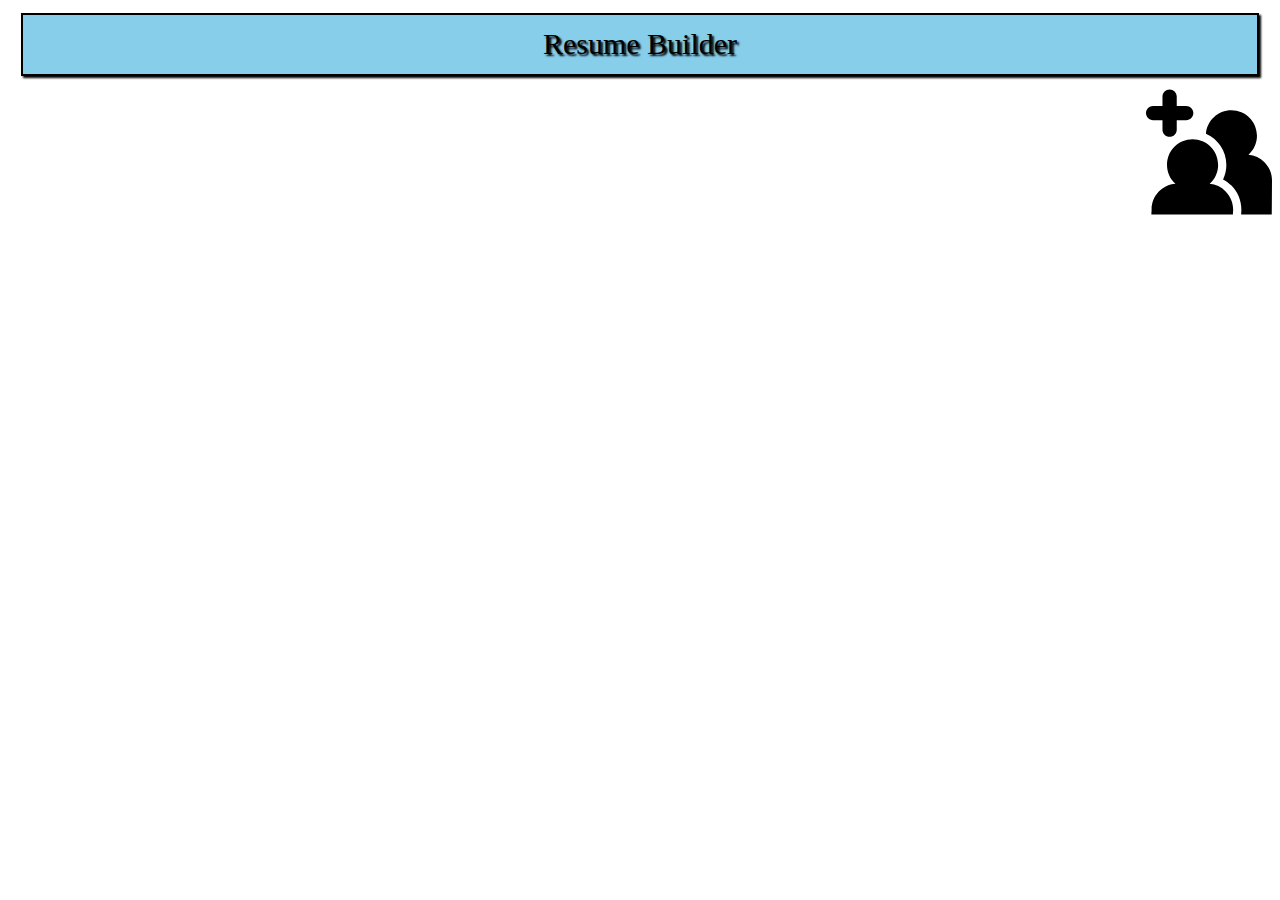
<file: index.html>
<!DOCTYPE html>
<html lang="en" dir="ltr">
  <head>
    <meta charset="utf-8">
    <title>Resume</title>
    <link rel="apple-touch-icon" sizes="57x57" href="./icons/apple-icon-57x57.png">
<link rel="apple-touch-icon" sizes="60x60" href="./icons/apple-icon-60x60.png">
<link rel="apple-touch-icon" sizes="72x72" href="./icons/apple-icon-72x72.png">
<link rel="apple-touch-icon" sizes="76x76" href="./icons/apple-icon-76x76.png">
<link rel="apple-touch-icon" sizes="114x114" href="./icons/apple-icon-114x114.png">
<link rel="apple-touch-icon" sizes="120x120" href="./icons/apple-icon-120x120.png">
<link rel="apple-touch-icon" sizes="144x144" href="./icons/apple-icon-144x144.png">
<link rel="apple-touch-icon" sizes="152x152" href="./icons/apple-icon-152x152.png">
<link rel="apple-touch-icon" sizes="180x180" href="./icons/apple-icon-180x180.png">
<link rel="icon" type="image/png" sizes="192x192"  href="./icons/android-icon-192x192.png">
<link rel="icon" type="image/png" sizes="32x32" href="./icons/favicon-32x32.png">
<link rel="icon" type="image/png" sizes="96x96" href="./icons/favicon-96x96.png">
<link rel="icon" type="image/png" sizes="16x16" href="./icons/favicon-16x16.png">
<link rel="manifest" href="./icons/manifest.json">
<meta name="msapplication-TileColor" content="#ffffff">
<meta name="msapplication-TileImage" content="./icons/ms-icon-144x144.png">
<meta name="theme-color" content="#ffffff">
    <meta name="viewport" content="width=device-width,initial-scale=1.0">
    <style>
      header{
        background-color: skyblue;
        padding: 1%;
        margin: 1%;
        border: 2px solid black;
        text-align: center;
        text-shadow: 2px 2px 2px black;
        font-size: 30px;
        box-shadow: 2px 2px 2px black;
      }
      a img{
        width: 10%;
        display:block;
        margin-left:auto;
      }
      .child img{
        width: 70%;
        display: block;
        margin-left: auto;
        margin-right: auto;
      }
      .child{
        border: 2px solid #ddd;
        width: 20%;
        padding: 1%;
        margin: 1%;
        text-align: center;
        border-radius: 10%;
      }
      .parent{
        display: flex;
        flex-direction: row;
      }
      h2,a{
        font-size: 25px;
        color: black;
        word-wrap: break-word;
      }
      @media only screen and (min-width: 320px) and (max-width:480px) {

        header{
          background-color: skyblue;
          padding: 1%;
          margin: 1%;
          border: 2px solid black;
          text-align: center;
          text-shadow: 2px 2px 2px black;
          font-size: 30px;
          box-shadow: 2px 2px 2px black;
        }
        a img{
          width: 10%;
          height: 10%;
          display:block;
          margin-left:auto;
          margin-right: auto;
        }
        .child img{
          width: 70%;
          display: block;
          margin-left: auto;
          margin-right: auto;
        }
        .child{
          border: 2px solid #ddd;
          width: 90%;
          padding: 1%;
          background-color: skyblue;
          margin: 1%;
          text-align: center;
          border-radius: 10%;
        }
        .parent{
          display: flex;
          flex-direction: column;
        }
        h2,a{
          font-size: 25px;
          color: black;
        }
      }
      @media only screen and (min-width: 481px) and (max-width:769px) {

        header{
          background-color: skyblue;
          padding: 1%;
          margin: 1%;
          border: 2px solid black;
          text-align: center;
          text-shadow: 2px 2px 2px black;
          font-size: 30px;
          box-shadow: 2px 2px 2px black;
        }
        a img{
          width: 5%;
          height: 10%;
          display:block;
          margin-left:auto;
          margin-right: auto;
        }
        .child img{
          width: 70%;
          display: block;
          margin-left: auto;
          margin-right: auto;
        }
        .child{
          border: 2px solid #ddd;
          width: 25%;
          padding: 1%;
          background-color: skyblue;
          margin: 1%;
          text-align: center;
          border-radius: 10%;
        }
        .parent{
          display: flex;
          flex-wrap: wrap;
        }
        h2,a{
          font-size: 25px;
          color: black;
        }
      }


    </style>
  </head>
  <body>
    <header>
      Resume Builder
    </header>
    <a href="create.html"><img src="add.svg" alt="Display Picture"></a>
    <div class="parent">

    </div>
    <script type="text/javascript" src="get.js">

    </script>

  </body>
</html>
<script>
if('serviceWorker' in navigator){
  navigator.serviceWorker.register('/sw.js',{scope:'/'})
  .then(function(reg) {
    console.log("Registration Successfull"+reg.scope);
  }).catch(function(error){
    console.log("Registration failed"+error);
  });
}

</script>
</file>
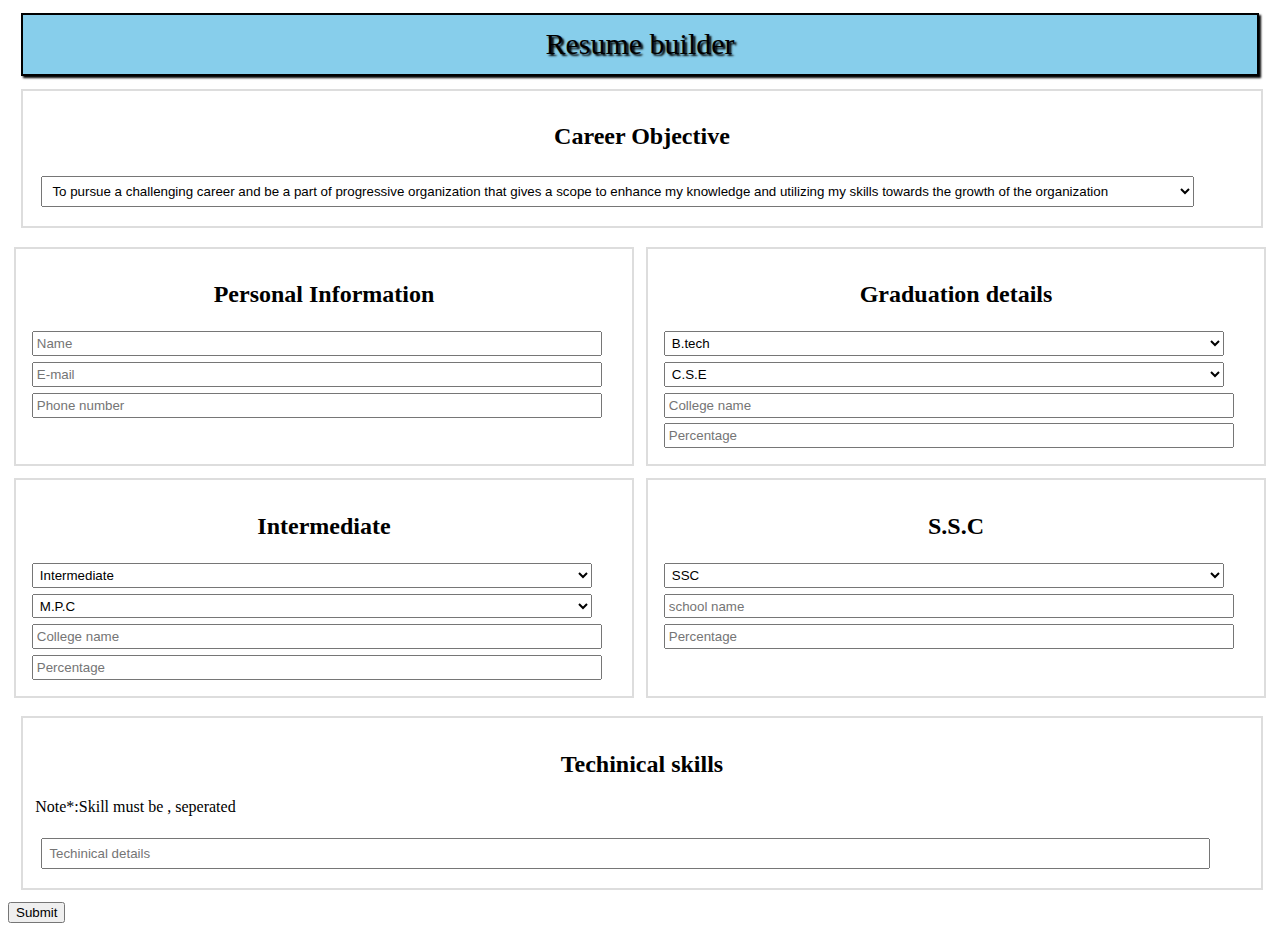
<file: create.html>
<!DOCTYPE html>
<html lang="en" dir="ltr">
  <head>
    <meta charset="utf-8">
    <title>Resume Builder</title>
    <meta name="viewport" content="width=device-width,initial-scale=1.0">
    <link rel="stylesheet" href="create.css">
  </head>
  <body>
    <header>
      Resume builder
    </header>
    <article>
      <form>
        <section>
          <h2>Career Objective</h2>
          <select id="career">
            <option select = "selected" disabled>select your careerobjective</option>
            <option>To pursue a challenging career and be a part of progressive organization that gives a scope to enhance my knowledge and utilizing my skills towards the growth of the organization</option>
            <option>To be a part of an organization where I can fully utilize my skills and make a significant contribution to the success of the employer and at the same time my individual growth.</option>
            <option>To have a growth oriented and challenging career, where I can contribute my knowledge and skills to the organization and enhance my experience through continuous learning and teamwork.</option>
            <option>To obtain a job as Mechanical Engineer in a challenging work environment and utilize my problem solving skills</option>

          </select>
        </section>
        <div class="parent">

          <section>
            <h2>Personal Information</h2>
            <input type="text" id="name" placeholder="Name" required><br>
            <input type="email" id="email" placeholder="E-mail" requied><br>
            <input type="number" id="number" placeholder="Phone number" required>
          </section>

          <section>
            <h2>Graduation details</h2>

            <select id="group1">
              <option select="selected" disabled>Select Your graduation type</option>
              <option>B.tech</option>
              <option>B.E</option>
              <option>B.SC</option>
            </select><br>

            <select id="branch1">
              <option select="selected" disabled>Select your branch</option>
              <option>C.S.E</option>
              <option>E.E.E</option>
              <option>MECH</option>
            </select><br>

            <input type="text" id="college1" placeholder="College name" required><br>
              <input type="number" id="marks1" placeholder="Percentage" required>
          </section>
        </div>
        <div class="parent">

          <section>
              <h2>Intermediate</h2>
            <select id="group2">
              <option select="selected" disabled>Select Your degree</option>
              <option>Intermediate</option>
              <option>Dipolama</option>
            </select><br>

            <select id="branch2">
              <option select="selected" disabled>Select your branch</option>
              <option>M.P.C</option>
              <option>Bi.P.C</option>
              <option>H.E.C</option>
              <option>M.E.C</option>
              <option>C.E.C</option>
            </select><br>
            <input type="text" id="college2" placeholder="College name" required><br>
              <input type="number" id="marks2" placeholder="Percentage" required>

          </section>

          <section>
              <h2>S.S.C</h2>
            <select id="group3">
              <option select="selected" disabled>Select Your board</option>
              <option>SSC</option>
              <option>CBSE</option>
            </select><br>


            <input type="text" id="college3" placeholder="school name" required><br>
              <input type="number" id="marks3" placeholder="Percentage" required>
          </section>

        </div>
        <section>
          <h2>Techinical skills</h2>
          <p>Note*:Skill must be , seperated</p>
          <input type="text" id="tech" placeholder="Techinical details" required>
        </section>

      </form>
    </article>

      <button type="button" onclick="addData()">Submit</button>


    <script type="text/javascript" src="main.js">

    </script>

  </body>
</html>
<script>
if('serviceWorker' in navigator){
  navigator.serviceWorker.register('/sw.js',{scope:'/'})
  .then(function(reg) {
    console.log("Registration Successfull"+reg.scope);
  }).catch(function(error){
    console.log("Registration failed"+error);
  });
}

</script>
</file>
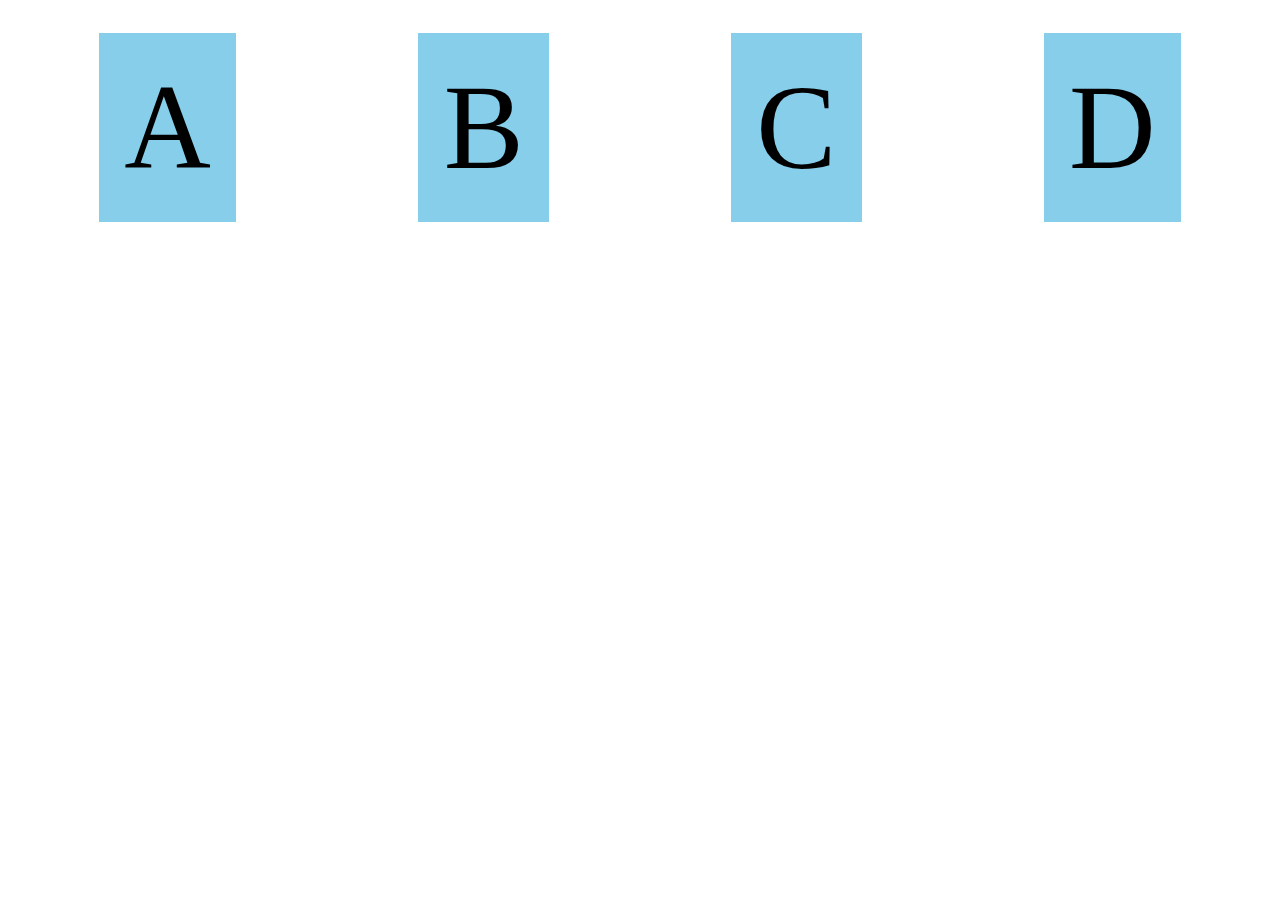
<file: flex.html>
<!DOCTYPE html>
<html lang="en" dir="ltr">
  <head>
    <meta charset="utf-8">
    <title>Flexbox</title>
    <meta name="viewport" content="width=device-width,initial-scale=1.0">
    <style>
      .flex div{
        background-color:skyblue;
        padding:2%;
        margin:2%;
        font-size:120px;
      }
      .flex{
        display:flex;
        flex-direction:row;
        justify-content:space-around;
        flex-wrap: wrap;
      }

    </style>
  </head>
  <body>
    <div class="flex">
      <div>A</div>
      <div>B</div>
        <div>C</div>
          <div>D</div>
    </div>
  </body>
</html>
</file>
<file: create.css>
header{
  background-color: skyblue;
  padding: 1%;
  margin: 1%;
  border: 2px solid black;
  text-align: center;
  text-shadow: 2px 2px 2px black;
  font-size: 30px;
  box-shadow: 2px 2px 2px black;
}
.parent{
  display: flex;
  flex-direction: row;
}

.parent section{
  width: 95%;
  border: 2px solid #ddd;
  padding: 1%;
  margin: 0.5%;
}
section{
  width: 96%;
  border: 2px solid #ddd;
  padding: 1%;
  margin:1%;
}
input,select{
  width: 95%;
  margin: 0.5%;
  padding: 0.5%;
}
h2{
  text-align: center;
}
@media only screen and (min-width:320px) and (max-width:480px){
  header{
    background-color: skyblue;
    padding: 1%;
    margin: 1%;
    border: 2px solid black;
    text-align: center;
    text-shadow: 2px 2px 2px black;
    font-size: 30px;
    box-shadow: 2px 2px 2px black;
  }
  .parent{
    display: flex;
    flex-direction: column;
    flex-wrap: wrap;
  }

  .parent section{
    width: 95%;
    border: 2px solid #ddd;
    padding: 1%;
    margin: 0.5%;
    background-color: skyblue;
  }
  section{
    width: 96%;
    border: 2px solid #ddd;
    padding: 1%;
    margin:1%;
    background-color: skyblue;
  }
  input,select{
    width: 95%;
    margin: 0.5%;
    padding: 0.5%;
    font-size: 20px;
  }
  h2{
    text-align: center;
  }
}
</file>
